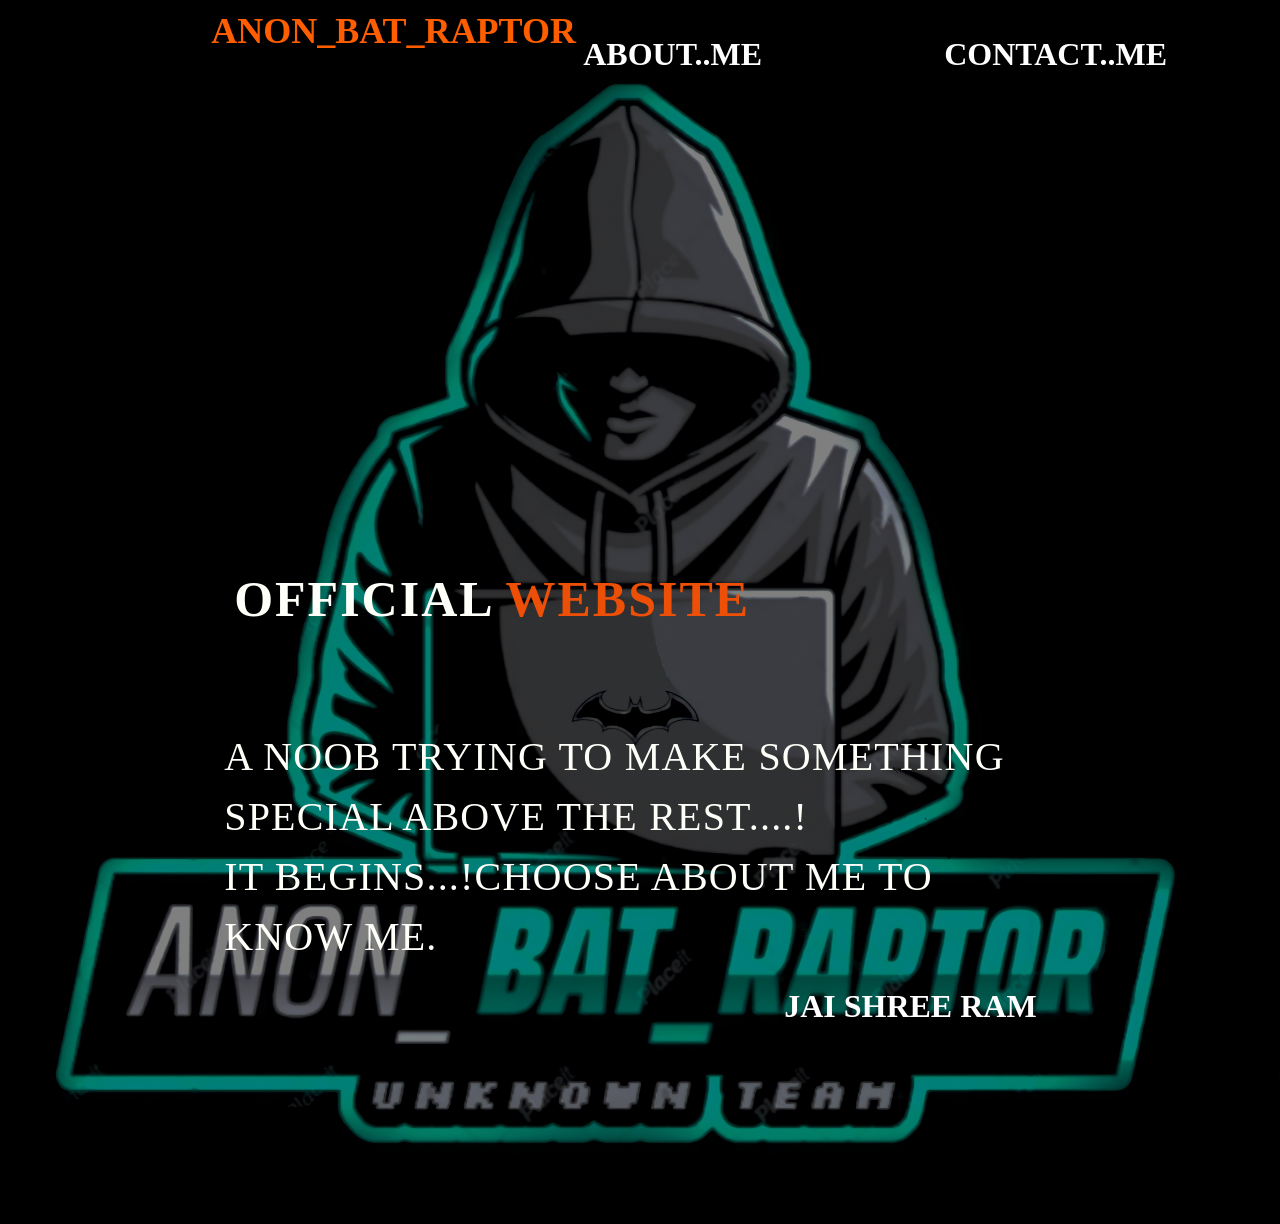
<file: index.html>
<!DOCTYPE html>
<html lang="en">
<head>
    <title>IT'S ME ANON_BAT_RAPTOR</title>
    <link rel="stylesheet" href="style.css">

</head>
<body>
    <div class="main">
        <div class="navbar">
            <div class="icon">
                <h1 class="logo">ANON_BAT_RAPTOR</h1>
            </div>
    
            <div class="menu">
                <ul>
                    <li><a href="./about me.html">ABOUT..ME</a></li>
                    <li><a href="./contact me.html">CONTACT..ME</a></li>
                    <li><a href="./design.html">DESIGN</a></li> 
                    
                </ul>
            </div>
            <div class="content">
                <h1>OFFICIAL <span>WEBSITE</span></h1><br><br>
                
                <P class="par">A NOOB TRYING TO MAKE SOMETHING <br>
                    <br>SPECIAL
                    ABOVE THE REST....!<br>
                    <br>IT BEGINS...!CHOOSE ABOUT ME TO <br>
                    <br>KNOW ME.
                    
                </P>  
                <div class="menu2">
                    <ul>
                        <li><a href="./jai shree ram .html"><it>JAI SHREE RAM</it></a></li>
                    </ul>
                </div>
            </div>
        </div>
    </div>
</body>
</html>
</file>
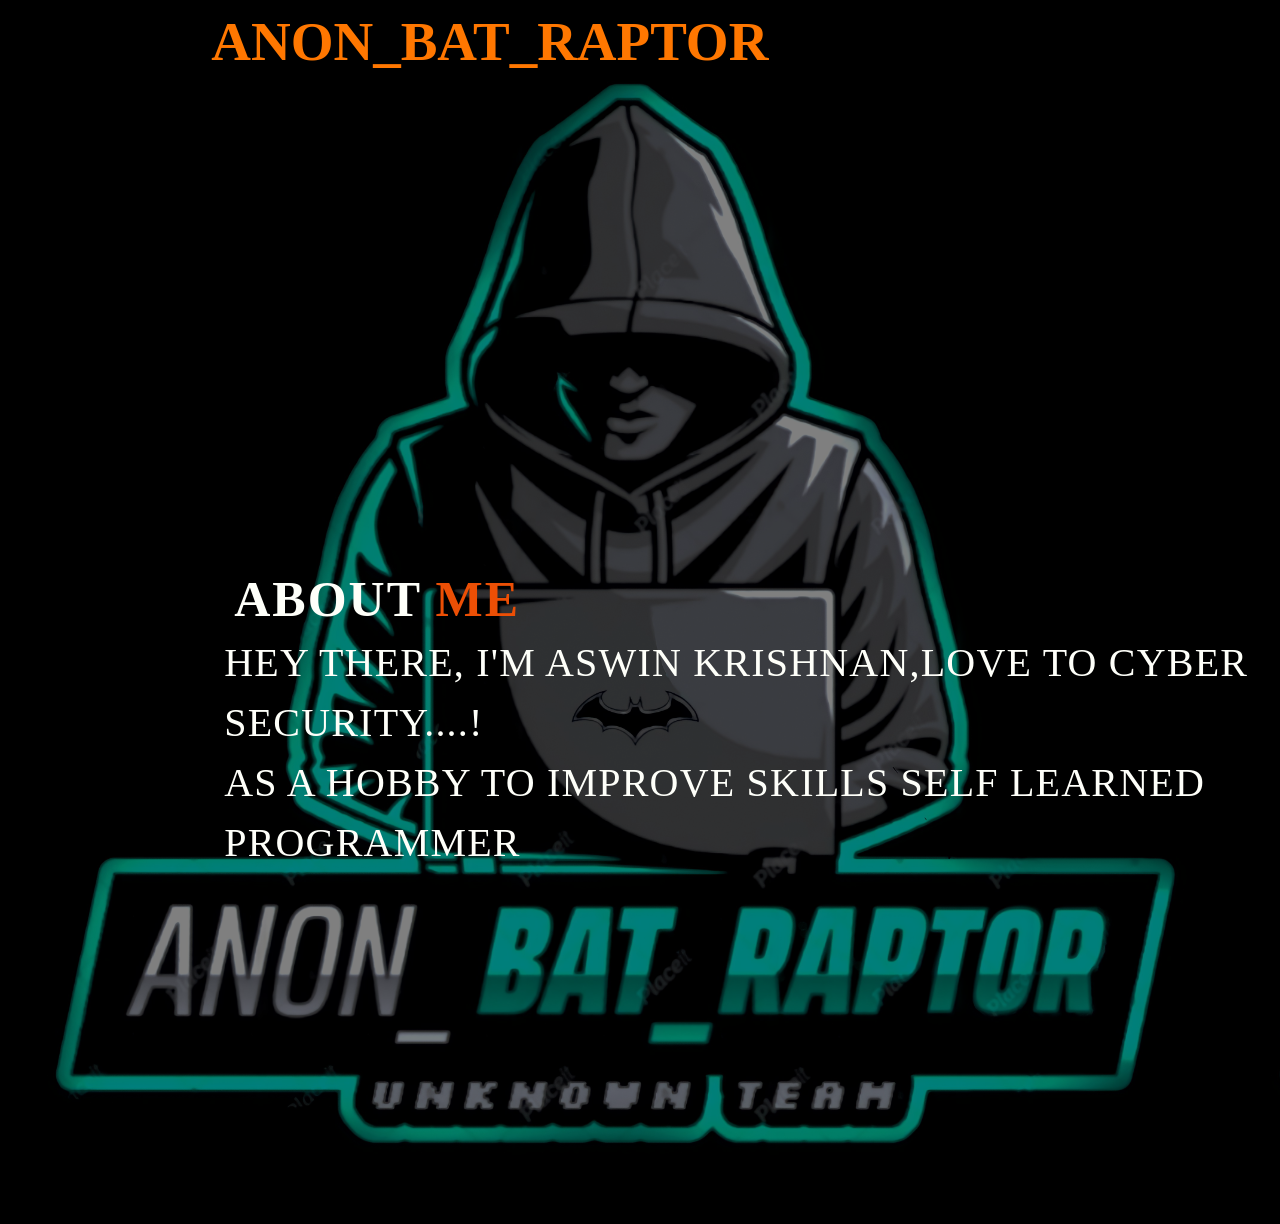
<file: about me.html>
<!DOCTYPE html>
<html lang="en">
<head>
    
    <title>ABOUT ME</title>
    <link rel="stylesheet" href="style2.css">
    
</head>
<body>
    <audio autoplay>
        <source src="audio/AudioCutter_website about me(2).mp3" type="audio/mpeg"/>
        <source src="audio/AudioCutter_website about me(2).ogg" type="audio/ogg"/>
        <source src="audio/AudioCutter_website about me(2).wav" type="audio/wav"/>
        

        your browser does not support the HTML audio tag.

    
    </audio>

    <div class="main">
        <div class="navbar">
            <div class="icon">
                <h2 class="logo">ANON_BAT_RAPTOR</h2>
            </div>
    
            <div class="menu">
                
            </div>
            <div class="content">
                <h1>ABOUT <span>ME</span></h1>
                
                <P class="par">
                    HEY THERE, I'M ASWIN KRISHNAN,LOVE TO CYBER<br>
                    <br> SECURITY....! <br>
                    <br>AS A HOBBY TO IMPROVE SKILLS SELF LEARNED<br>
                    <br> PROGRAMMER
                </P>

                    
            </div>
        </div>
    </div>

</body>
</html>
</file>
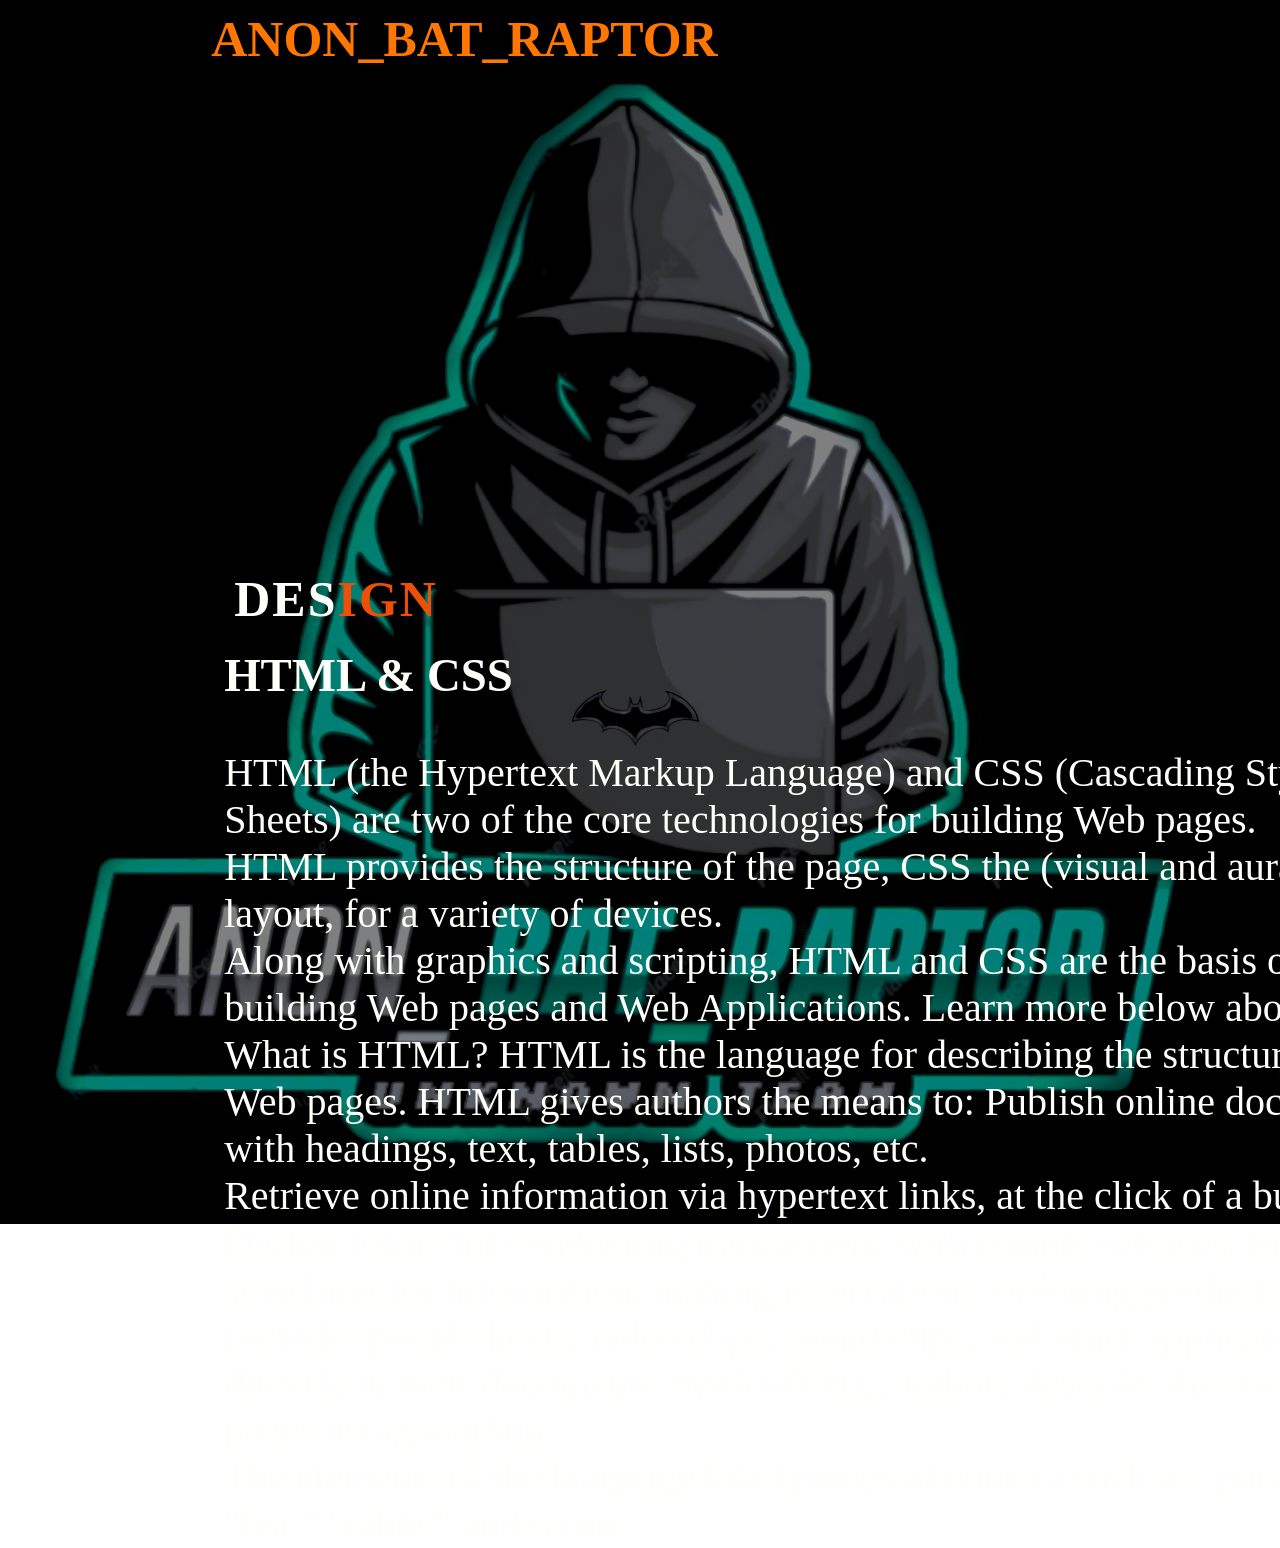
<file: design.html>
<!DOCTYPE html>
<html lang="en">
<head>
    <title>IT'S ME ANON_BAT_RAPTOR</title>
    <link rel="stylesheet" href="style4.css">

</head>
<body>
    <audio autoplay>
        <source src="audio/website desigh.mp3" type="audio/mpeg"/>
        <source src="audio/website desigh.ogg" type="audio/ogg"/>
        <source src="audio/website desigh.wav" type="audio/wav"/>
        

        your browser does not support the HTML audio tag.
    </audio>
    

    <div class="main">
        <div class="navbar">
            <div class="icon">
                <h2 class="logo">ANON_BAT_RAPTOR</h2>
            </div>
    
            <div class="menu">
                
            </div>
            <div class="content">
                <h1>DES<span>IGN</span></h1>
                
                <P class="par">
                    <h3>HTML & CSS</h3>

                    <br>HTML (the Hypertext Markup Language) and CSS (Cascading Style Sheets) are two of the core technologies for building Web pages.
                    <br> HTML provides the structure of the page, CSS the (visual and aural) layout, for a variety of devices.
                    <br> Along with graphics and scripting, HTML and CSS are the basis of building Web pages and Web Applications. Learn more below about:


                    <br>What is HTML?
                     HTML is the language for describing the structure of Web pages. HTML gives authors the means to:

Publish online documents with headings, text, tables, lists, photos, etc.

<br>Retrieve online information via hypertext links, at the click of a button.
<br>Design forms for conducting transactions with remote services, for use in searching for information, making reservations, ordering products, etc.<br>

Include spread-sheets, video clips, sound clips, and other applications directly in their documents.
With HTML, authors describe the structure of pages using markup. <br>The elements of the language label pieces of content such as “paragraph,” “list,” “table,” and so on.
                </P>

                    
            </div>
        </div>
    </div>

</body>
</html>
</file>
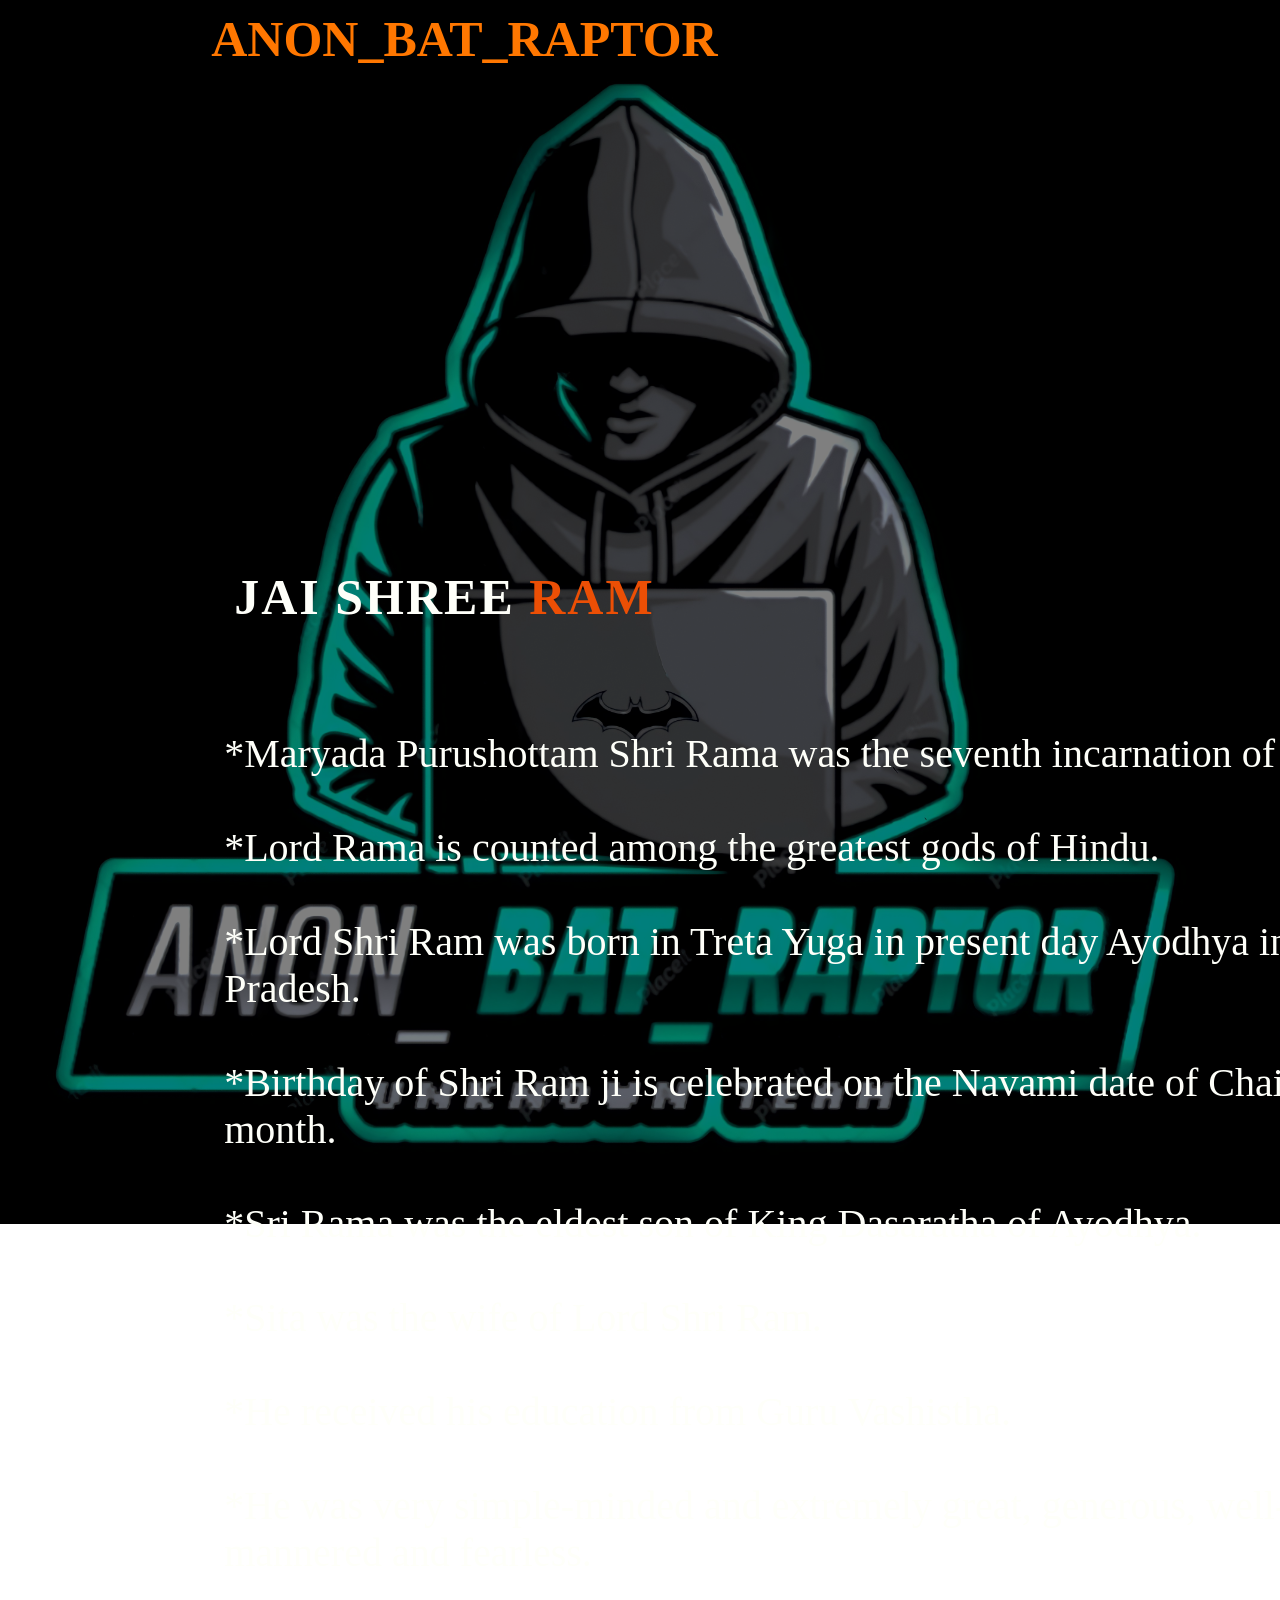
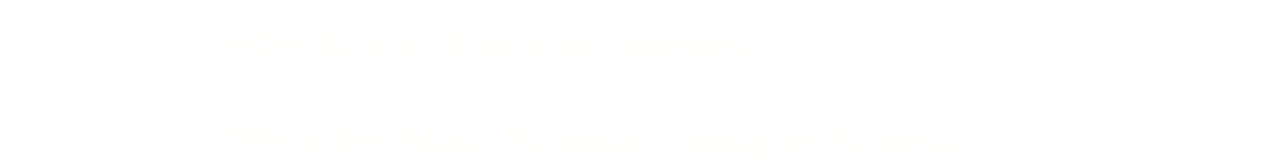
<file: jai shree ram .html>
<!DOCTYPE html>
<html lang="en">
<head>
    <title>IT'S ME ANON_BAT_RAPTOR</title>
    <link rel="stylesheet" href="style5.css">

    </head>
    <body>
        <audio autoplay>
            <source src="audio/Hum_Katha_Sunate website (256k).mp3" type="audio/mpeg"/>
            <source src="audio/Hum_Katha_Sunate website (256k).mp3" type="audio/ogg"/>
            <source src="audio/Hum_Katha_Sunate website (256k).mp3" type="audio/wav"/>
            
    
            your browser does not support the HTML audio tag.
        </audio>
        <div class="main">
            <div class="navbar">
                <div class="icon">
                    <h1 class="logo">ANON_BAT_RAPTOR</h1>

                    <div class="content">
                        <h1>JAI SHREE<span> RAM</span></h1><br><br>
                        
                        <P class="par">
                            <ul>
                                *Maryada Purushottam Shri Rama was the seventh incarnation of Vishnu.<br>
        
                                    <br>*Lord Rama is counted among the greatest gods of Hindu.<br>
        
                                    <br>*Lord Shri Ram was born in Treta Yuga in present day Ayodhya in Uttar Pradesh.<br>
        
                                    <br>*Birthday of Shri Ram ji is celebrated on the Navami date of Chaitra month.<br>
        
                                    <br>*Sri Rama was the eldest son of King Dasaratha of Ayodhya.<br>
        
                                    <br>*Sita was the wife of Lord Shri Ram.<br>
        
                                    <br>*He received his education from Guru Vashistha.<br>
        
                                    <br>*He was very simple-minded and extremely great, generous, well-mannered and fearless.<br>
        
                                    <br>*Shri Rama killed many demons.<br>
        
                                    <br>*He killed Maha Balashali Lankapati Ravana.<br>
                            </ul>
                            

                        </P>  
                    </div>
                </div>
            </div>
        </div>

           


    </body>
</file>
<file: style.css>
* {
    margin: 0;
    padding: 0;

}

.main{
    width: 133%;
    background: linear-gradient(to top, rgba(0,0,0,0.5)50%,rgba(0,0,0,0.5)50%), url(My\ Logo.jpg);
    background-position: fill;
    background-size: contain;
    height: 136vh;
   
}

.navbar{
    width: 1300px;
    height: 50px;
    margin: auto;


}

.icon{
    width: 200px;
    float: left;
    height: 70px;
    font-size: bold;
    

}

.logo{
    color: rgb(255, 94, 0);
    font-size: 36px;
    padding-left: 10px;
    float: left;
    padding-top: 10px;


}

.menu{
    width: 400px;
    float: left;
    height: 70px;


}


ul{
    float: left;
    display: flex;
    justify-content: center;
    align-items: center;

}

ul li{
    list-style: none;
    margin-left: 62px;
    margin-top: 27px;
    font-size: 14px;

}

ul li a{
    text-decoration: none;
    color: rgb(255, 255, 255);
    font-size: 32px;
    font-weight: bolder;
    transition: 0.4s ease-in-out;
    padding-left: 120px;
    padding-top: 9px;
    float: right;
    
}




ul li a:hover{
    color: rgb(250, 250, 250);
}

.menu2{
    width: 500px;
    float: left;
    padding-left: 10cm;
    height: 10px;
    font-size: 100cm;
    color: rgb(228, 81, 23);
    

}
ul{
    float: left;
    display: flex;
    justify-content: center;
    align-items: center;
    color: rgb(228, 76, 17);


}

ul li{
    list-style: none;
    margin-left: 62px;
    margin-top: 27px;
    font-size: 50px;
    color: rgb(226, 68, 5);
    
}

ul li a{
    
    color: rgb(255, 255, 255);
    font-size: 32px;
    transition: 0.4s ease-in-out;
    padding-left: 120px;

}

.content{
    width: 1200px;
    height: auto;
    margin: auto;
    color: rgb(254, 255, 249);
    position: relative;
    padding-left: 23px;
    padding-right: 10px;
    padding-top: 500px;
    float: top;
    float: left;
    font-size: 40px;
    
    


}


.content .par{
    padding-right: 100px;
    padding-top: 20px;
    letter-spacing: 1.2px;
    line-height: 30px;

}

.content h1{
    font-family: 'Times New Roman';
    font-size: 50px;
    padding-left: 10px;
    letter-spacing: 2px;

}

.content span{
    color: rgb(236, 79, 5);
}
</file>
<file: style2.css>
* {
    margin: 0;
    padding: 0;

}

.main{
    width: 133%;
    background: linear-gradient(to top, rgba(0,0,0,0.5)50%,rgba(0,0,0,0.5)50%), url(My\ Logo.jpg);
    background-position: fill;
    background-size: contain;
    height: 136vh;
   
}

.navbar{
    width: 1300px;
    height: 50px;
    margin: auto;


}

.icon{
    width: 200px;
    float: left;
    height: 70px;
    font-size: bold;
    

}

.logo{
    color: rgb(255, 119, 0);
    font-size: 55px;
    padding-left: 10px;
    float: left;
    padding-top: 10px;


}

.menu{
    width: 400px;
    float: left;
    height: 70px;


}


ul{
    float: left;
    display: flex;
    justify-content: center;
    align-items: center;

}

ul li{
    list-style: none;
    margin-left: 62px;
    margin-top: 27px;
    font-size: 14px;

}

ul li a{
    text-decoration: none;
    color: rgb(255, 255, 255);
    font-size: 32px;
    font-weight: bolder;
    transition: 0.4s ease-in-out;
    padding-left: 120px;
    padding-top: 9px;
    float: right;
    
}

ul li a:hover{
    color: rgb(247, 115, 8);
}


.content{
    width: 1200px;
    height: auto;
    margin: auto;
    color: rgb(254, 255, 249);
    position: relative;
    padding-left: 23px;
    padding-right: 10px;
    padding-top: 500px;
    float: top;
    float: left;
    font-size: 40px;
    
    


}

.content .par{
    padding-right: 100px;
    padding-top: 20px;
    letter-spacing: 1.2px;
    line-height: 30px;

}

.content h1{
    font-family: 'Times New Roman';
    font-size: 50px;
    padding-left: 10px;
    letter-spacing: 2px;

}

.content span{
    color: rgb(236, 79, 5);
}
</file>
<file: style4.css>
* {
    margin: 0;
    padding: 0;

}

.main{
    width: 133%;
    background: linear-gradient(to top, rgba(0,0,0,0.5)50%,rgba(0,0,0,0.5)50%), url(My\ Logo.jpg);
    background-position: fill;
    background-size: contain;
    height: 136vh;
   
}

.navbar{
    width: 1300px;
    height: 50px;
    margin: auto;


}

.icon{
    width: 200px;
    float: left;
    height: 70px;
    font-size: bold;
    

}

.logo{
    color: rgb(255, 119, 0);
    font-size: 50px;
    padding-left: 10px;
    float: left;
    padding-top: 10px;


}

.menu{
    width: 400px;
    float: left;
    height: 70px;


}


ul{
    float: left;
    display: flex;
    justify-content: center;
    align-items: center;

}

ul li{
    list-style: none;
    margin-left: 62px;
    margin-top: 27px;
    font-size: 14px;

}

ul li a{
    text-decoration: none;
    color: rgb(255, 255, 255);
    font-size: 32px;
    font-weight: bolder;
    transition: 0.4s ease-in-out;
    padding-left: 120px;
    padding-top: 9px;
    float: right;
    
}

ul li a:hover{
    color: rgb(247, 115, 8);
}


.content{
    width: 1200px;
    height: auto;
    margin: auto;
    color: rgb(254, 255, 249);
    position: relative;
    padding-left: 23px;
    padding-right: 10px;
    padding-top: 500px;
    float: top;
    float: left;
    font-size: 40px;
    
    


}

.content .par{
    padding-right: 100px;
    padding-top: 20px;
    letter-spacing: 1.2px;
    line-height: 30px;

}

.content h1{
    font-family: 'Times New Roman';
    font-size: 50px;
    padding-left: 10px;
    letter-spacing: 2px;

}

.content span{
    color: rgb(236, 79, 5);
}
</file>
<file: style5.css>
* {
    margin: 0;
    padding: 0;

}

.main{
    width: 133%;
    background: linear-gradient(to top, rgba(0,0,0,0.5)50%,rgba(0,0,0,0.5)50%), url(My\ Logo.jpg);
    background-position: fill;
    background-size: contain;
    height: 136vh;
   
}

.navbar{
    width: 1300px;
    height: 50px;
    margin: auto;


}

.icon{
    width: 200px;
    float: left;
    height: 70px;
    font-size: bold;
    

}

.logo{
    color: rgb(255, 119, 0);
    font-size: 50px;
    padding-left: 10px;
    float: left;
    padding-top: 10px;


}

.menu{
    width: 400px;
    float: left;
    height: 70px;


}


ul{
    float: left;
    display: flex;
    justify-content: center;
    align-items: center;

}

ul li{
    list-style: none;
    margin-left: 62px;
    margin-top: 27px;
    font-size: 14px;

}

ul li a{
    text-decoration: none;
    color: rgb(196, 29, 29);
    font-size: 32px;
    font-weight: bolder;
    transition: 0.4s ease-in-out;
    padding-left: 120px;
    padding-top: 9px;
    float: right;
    
}

ul li a:hover{
    color: rgb(247, 115, 8);
}

ul li a{
    text-decoration: none;
    color: rgb(201, 22, 22);
    font-size: 32px;
    font-weight: bolder;
    transition: 0.4s ease-in-out;
    padding-left: 120px;
    padding-top: 9px;
    float: right;   
}


.content{
    width: 1200px;
    height: auto;
    margin: auto;
    color: rgb(254, 255, 249);
    position: relative;
    padding-left: 23px;
    padding-right: 10px;
    padding-top: 500px;
    float: top;
    float: left;
    font-size: 40px;
    
    


}

.content .par{
    padding-right: 10px;
    float: top;
    padding-top: 10px;
    letter-spacing: 1.2px;
    line-height: 30px;
    font-size: .5cm;

}

.content h1{
    font-family: 'Times New Roman';
    font-size: 50px;
    padding-left: 10px;
    letter-spacing: 2px;

}

.content span{
    color: rgb(236, 79, 5);
}
</file>
